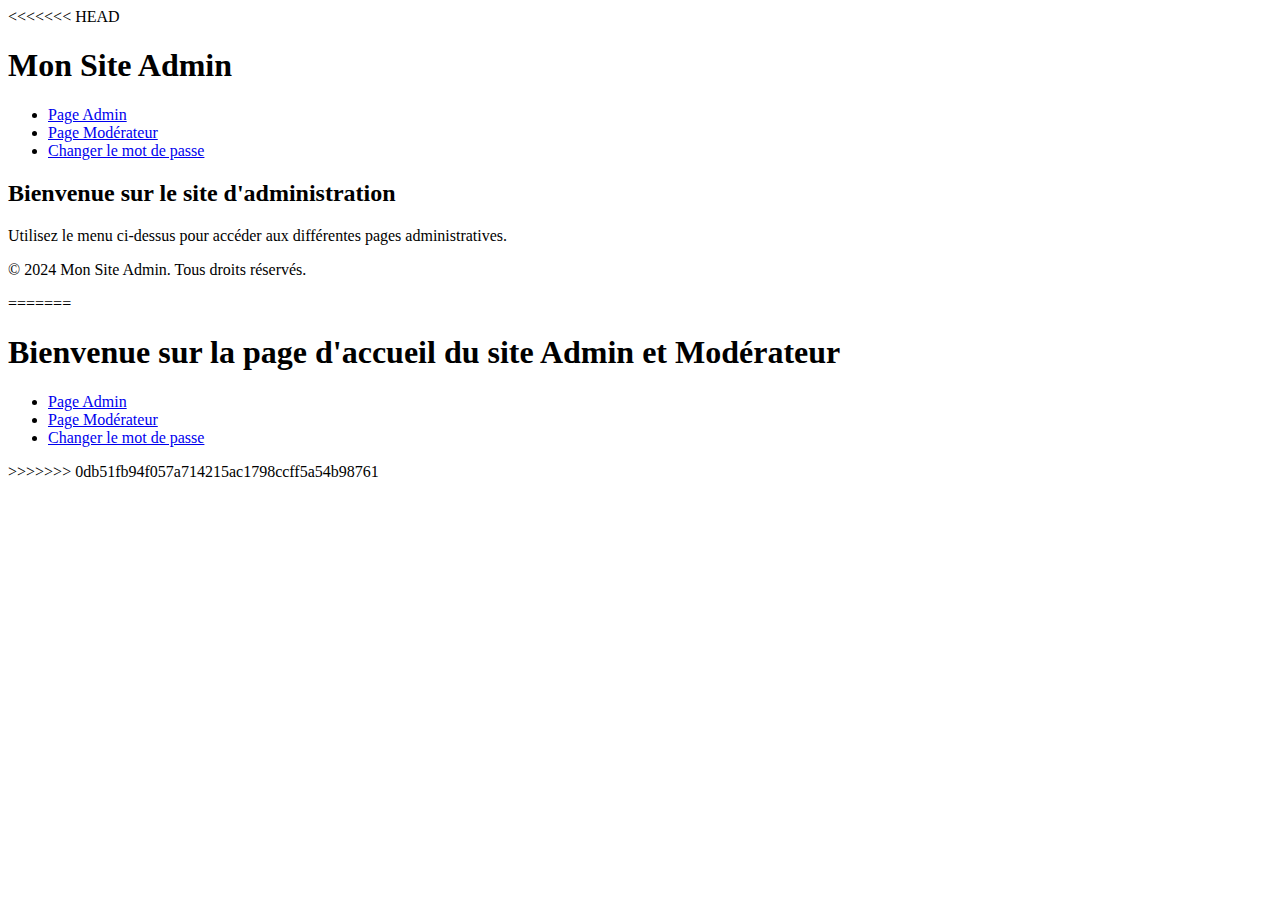
<file: index.html>
<!DOCTYPE html>
<html lang="fr">
<head>
    <meta charset="UTF-8">
    <meta name="viewport" content="width=device-width, initial-scale=1.0">
<<<<<<< HEAD
    <title>Page d'accueil</title>
    <link rel="stylesheet" href="assets/css/style.css">
</head>
<body>
    <header>
        <div class="logo">
            <h1>Mon Site Admin</h1>
        </div>
        <nav>
            <ul>
                <li><a href="admin.html">Page Admin</a></li>
                <li><a href="modo.html">Page Modérateur</a></li>
                <li><a href="change-password.html">Changer le mot de passe</a></li>
            </ul>
        </nav>
    </header>

    <main>
        <h2>Bienvenue sur le site d'administration</h2>
        <p>Utilisez le menu ci-dessus pour accéder aux différentes pages administratives.</p>
    </main>

    <footer>
        <p>&copy; 2024 Mon Site Admin. Tous droits réservés.</p>
    </footer>
=======
    <title>Page d'Accueil - Admin Site</title>
</head>
<body>
    <h1>Bienvenue sur la page d'accueil du site Admin et Modérateur</h1>
    <nav>
        <ul>
            <li><a href="admin.html">Page Admin</a></li>
            <li><a href="modo.html">Page Modérateur</a></li>
            <li><a href="change-password.html">Changer le mot de passe</a></li>
        </ul>
    </nav>
>>>>>>> 0db51fb94f057a714215ac1798ccff5a54b98761
</body>
</html>
</file>
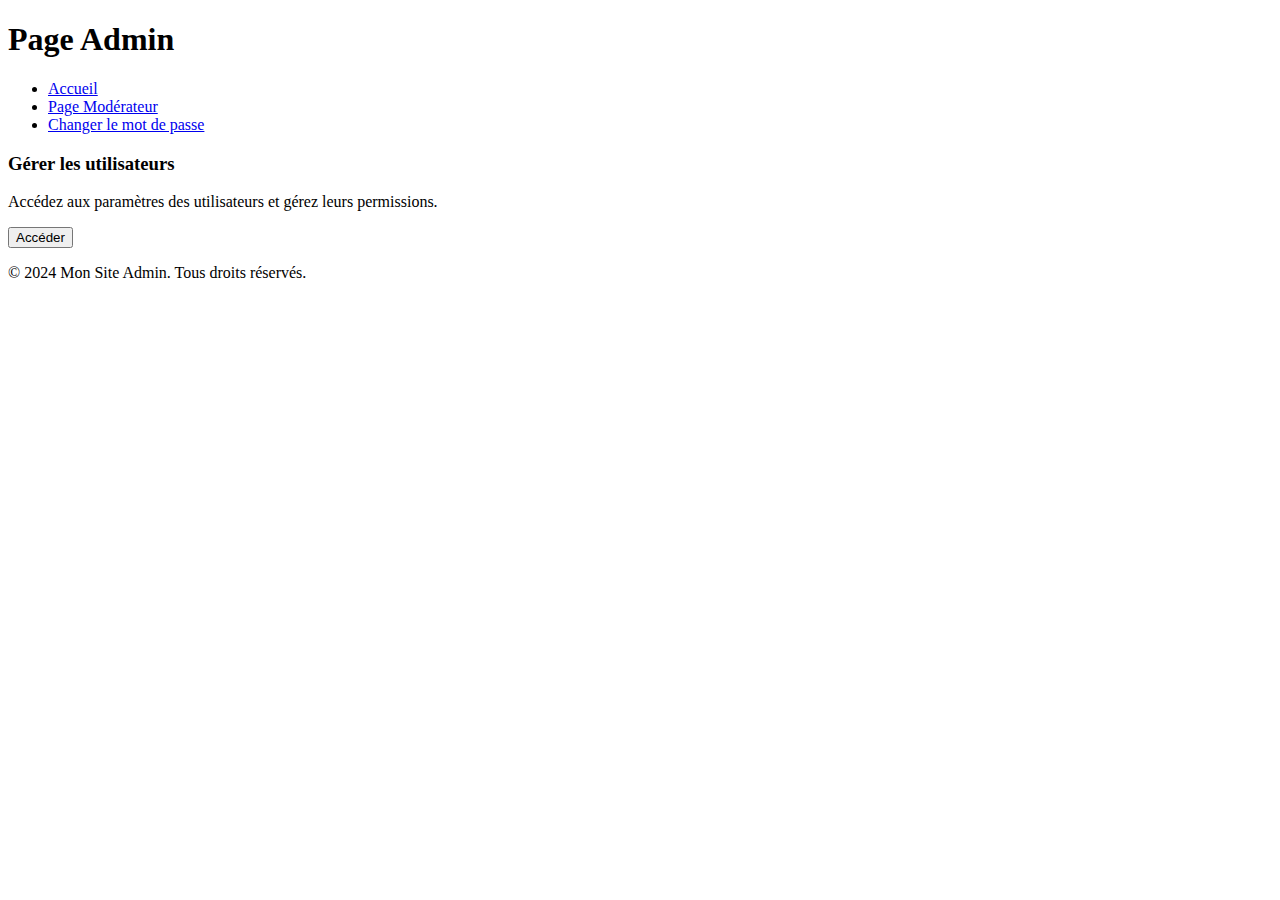
<file: admin.html>
<!DOCTYPE html>
<html lang="fr">
<head>
    <meta charset="UTF-8">
    <meta name="viewport" content="width=device-width, initial-scale=1.0">
    <title>Page Admin</title>
    <link rel="stylesheet" href="assets/css/style.css">
</head>
<body>
    <header>
        <div class="logo">
            <h1>Page Admin</h1>
        </div>
        <nav>
            <ul>
                <li><a href="index.html">Accueil</a></li>
                <li><a href="modo.html">Page Modérateur</a></li>
                <li><a href="change-password.html">Changer le mot de passe</a></li>
            </ul>
        </nav>
    </header>

    <main>
        <div class="card">
            <h3>Gérer les utilisateurs</h3>
            <p>Accédez aux paramètres des utilisateurs et gérez leurs permissions.</p>
            <button onclick="window.location.href='admin.html'">Accéder</button>
        </div>
    </main>

    <footer>
        <p>&copy; 2024 Mon Site Admin. Tous droits réservés.</p>
    </footer>
</body>
</html>
</file>
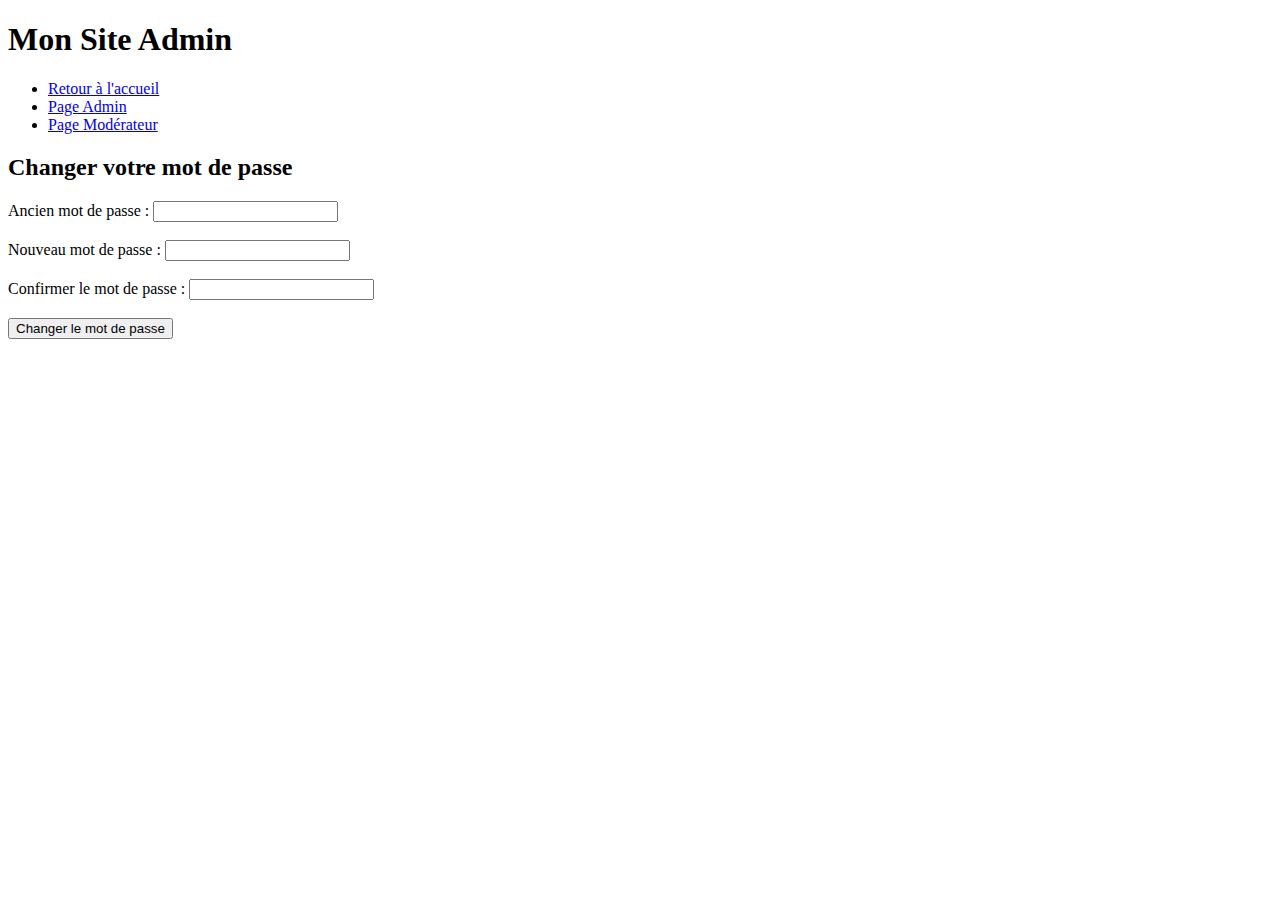
<file: change-password.html>
<!DOCTYPE html>
<html lang="fr">
<head>
    <meta charset="UTF-8">
    <meta name="viewport" content="width=device-width, initial-scale=1.0">
    <title>Changer le mot de passe</title>
    <link rel="stylesheet" href="assets/css/style.css">
</head>
<body>
    <header>
        <div class="logo">
            <h1>Mon Site Admin</h1>
        </div>
        <nav>
            <ul>
                <li><a href="index.html">Retour à l'accueil</a></li>
                <li><a href="admin.html">Page Admin</a></li>
                <li><a href="modo.html">Page Modérateur</a></li>
            </ul>
        </nav>
    </header>
    <main>
        <h2>Changer votre mot de passe</h2>
        <form action="changer_mdp.php" method="POST">
            <label for="old-password">Ancien mot de passe :</label>
            <input type="password" id="old-password" name="old-password" required><br><br>

            <label for="new-password">Nouveau mot de passe :</label>
            <input type="password" id="new-password" name="new-password" required><br><br>

            <label for="confirm-password">Confirmer le mot de passe :</label>
            <input type="password" id="confirm-password" name="confirm-password" required><br><br>

            <button type="submit">Changer le mot de passe</button>
        </form>
    </ma
</file>
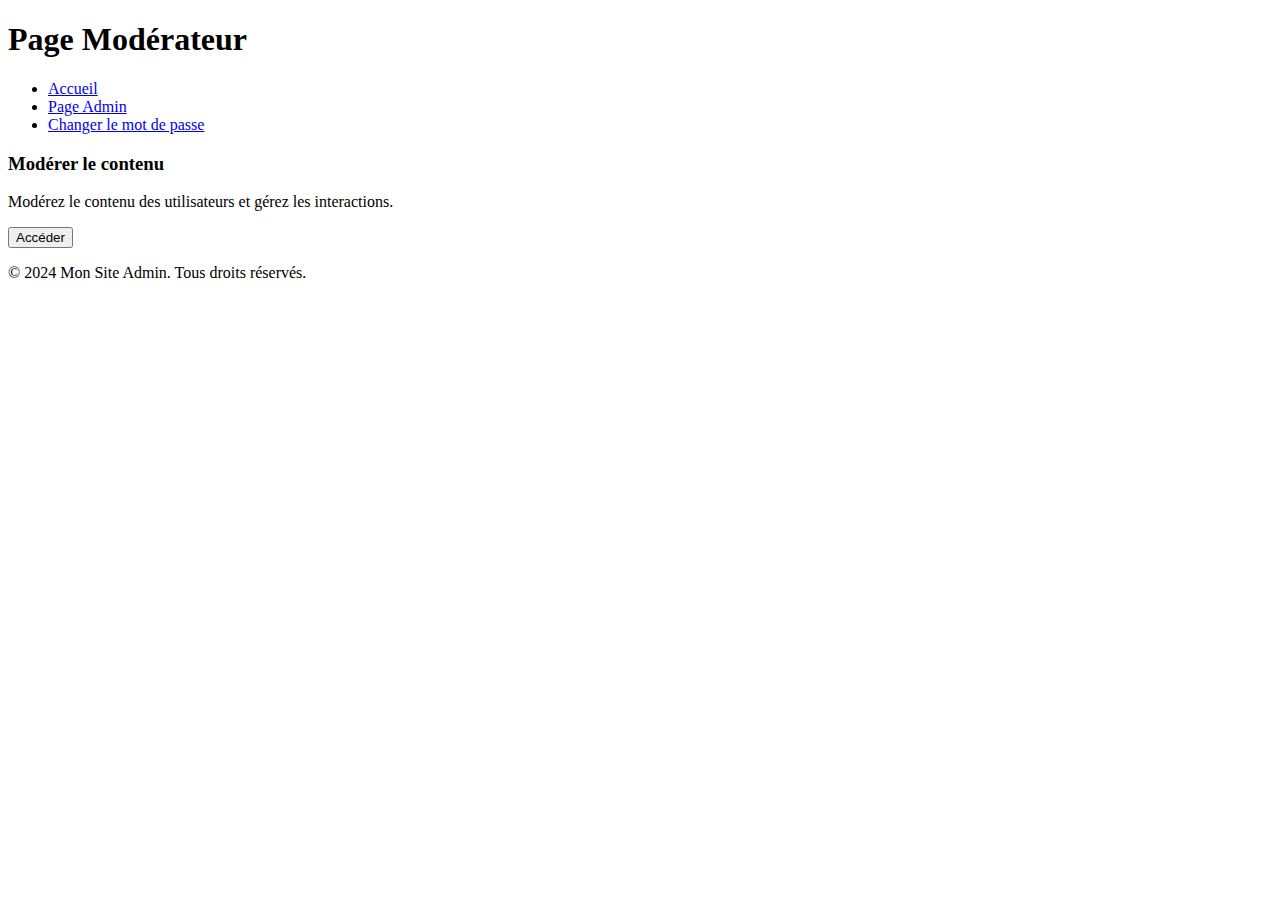
<file: modo.html>
<!DOCTYPE html>
<html lang="fr">
<head>
    <meta charset="UTF-8">
    <meta name="viewport" content="width=device-width, initial-scale=1.0">
    <title>Page Modérateur</title>
    <link rel="stylesheet" href="assets/css/style.css">
</head>
<body>
    <header>
        <div class="logo">
            <h1>Page Modérateur</h1>
        </div>
        <nav>
            <ul>
                <li><a href="index.html">Accueil</a></li>
                <li><a href="admin.html">Page Admin</a></li>
                <li><a href="change-password.html">Changer le mot de passe</a></li>
            </ul>
        </nav>
    </header>

    <main>
        <div class="card">
            <h3>Modérer le contenu</h3>
            <p>Modérez le contenu des utilisateurs et gérez les interactions.</p>
            <button onclick="window.location.href='modo.html'">Accéder</button>
        </div>
    </main>

    <footer>
        <p>&copy; 2024 Mon Site Admin. Tous droits réservés.</p>
    </footer>
</body>
</html>
</file>
<file: assets/css/style.css>

</file>
